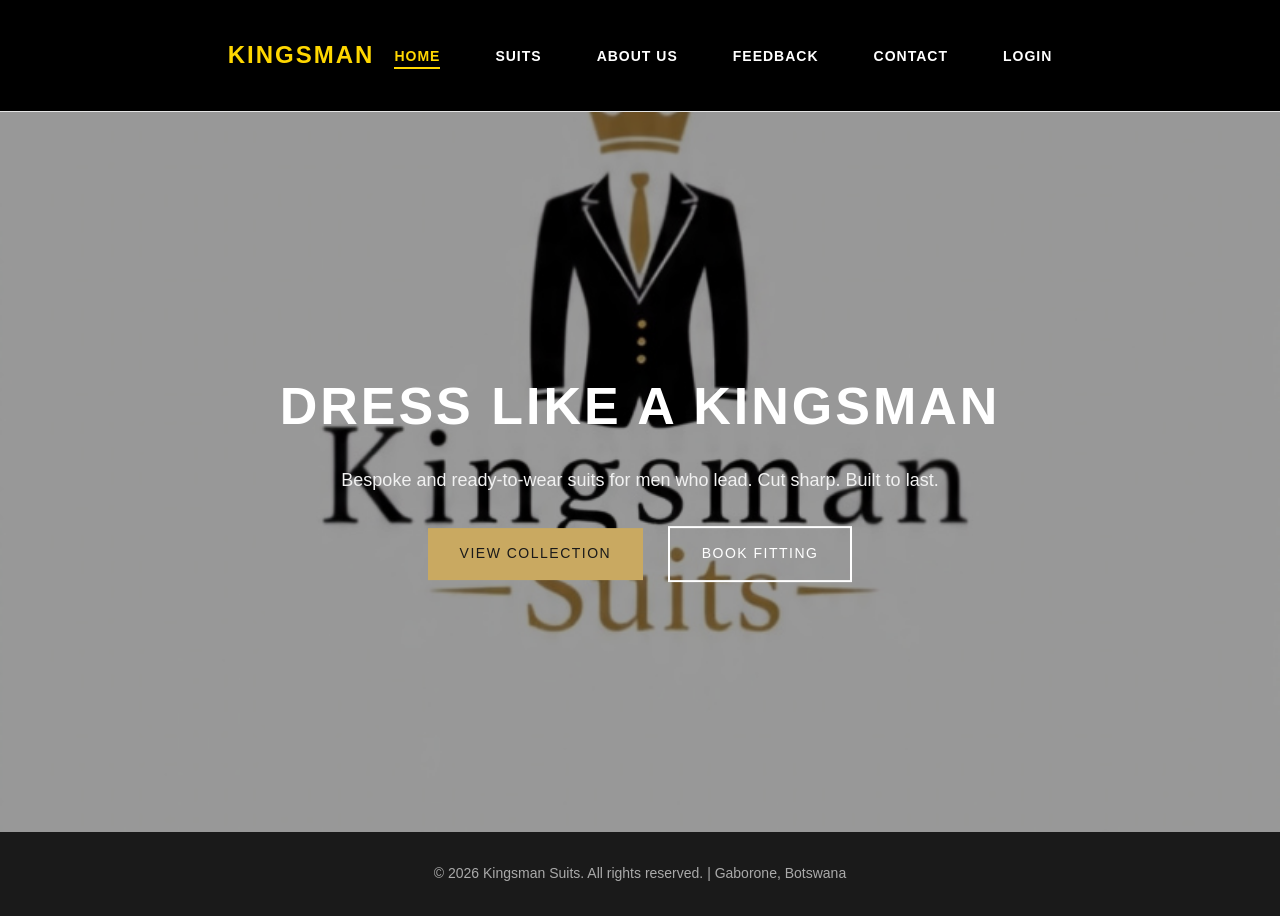
<file: index.html>
<!DOCTYPE html>
<html lang="en">
<head>
  <meta charset="UTF-8">
  <meta name="viewport" content="width=device-width, initial-scale=1.0">
  <meta name="description" content="Kingsman Suits - Bespoke and ready-to-wear suits in Gaborone. Tailored for the modern gentleman.">
  <title>Kingsman Suits | Tailored for the Throne</title>
  <link rel="stylesheet" href="style.css">
</head>
<body>
  <header class="site-header">
    <div class="container">
      <div class="logo">
        <a href="index.html" aria-label="Kingsman Suits Home">KINGSMAN </a>
      
      </div>
      
      <button class="nav-toggle" aria-label="Toggle navigation" aria-expanded="false">
        <span></span><span></span><span></span>
      </button>
      
      <nav class="navbar" aria-label="Main navigation">
        <ul class="nav-list">
          <li><a href="index.html" class="active">Home</a></li>
          <li><a href="suits.html">Suits</a></li>
          <li><a href="about.html">About Us</a></li>
          <li><a href="feedback.html">Feedback</a></li>
          <li><a href="contact.html">Contact</a></li>
          <li><a href="login.html">Login</a></li>
        </ul>
      </nav>
    </div>
  </header>
 
  <main>
    <section class="hero">
      <div class="hero-image">
        <img src="images/WhatsApp Image 2026-04-13 at 19.48.05.jpeg" alt="Man in tailored Kingsman Suit">
      </div>
      <div class="hero-content container">
        <h1>Dress Like a Kingsman</h1>
        <p>Bespoke and ready-to-wear suits for men who lead. Cut sharp. Built to last.</p>
        <a href="suits.html" class="btn btn-primary">View Collection</a>
        <a href="contact.html" class="btn btn-secondary">Book Fitting</a>
      </div>
    </section>
  </main>
 
  <footer class="site-footer">
    <div class="container">
      <p>&copy; 2026 Kingsman Suits. All rights reserved. | Gaborone, Botswana</p>
    </div>
  </footer>
 
  <script>
    // Mobile nav toggle
    const toggle = document.querySelector('.nav-toggle');
    const nav = document.querySelector('.navbar');
    toggle.addEventListener('click', () => {
      const expanded = toggle.getAttribute('aria-expanded') === 'true';
      toggle.setAttribute('aria-expanded', !expanded);
      nav.classList.toggle('nav-open');
    });
  </script>
</body>
</html>
</file>
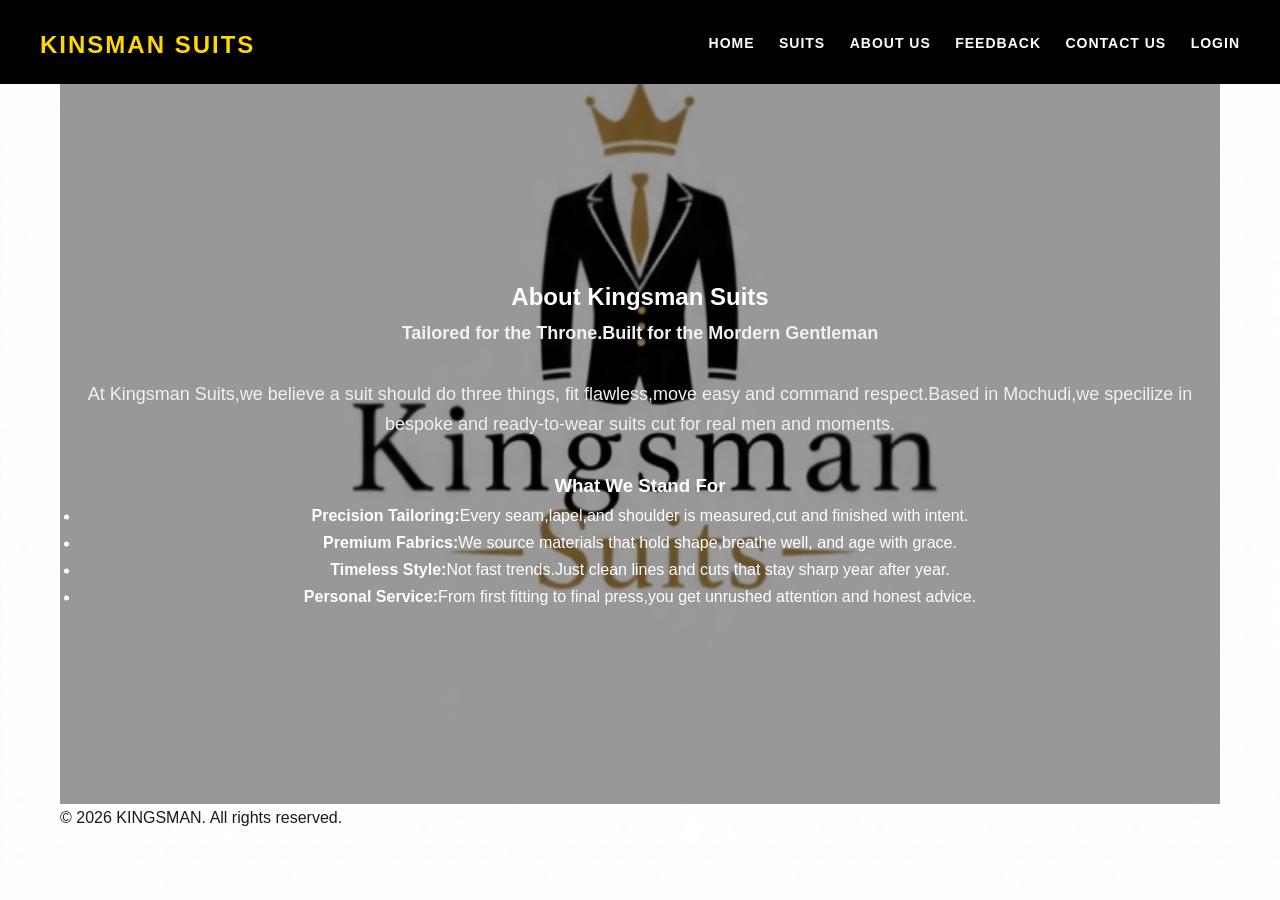
<file: about.html>
<!DOCTYPE html>
<html lang="en">
<head>
  <meta charset="UTF-8">
  <meta name="viewport" content="width=device-width, initial-scale=1.0">
  <title>KINGNSMAN SUITS - About Us</title>
  <link rel="stylesheet" href="style.css">
</head>
<body>
  <header>
    <h1><div class="logo"><a href="index.html">KINSMAN SUITS</a></div></h1>
    
      
       <nav class="navbar">
    <ul class="nav-list">
      <ul>
        <li><a href="index.html">Home</a></li>
        <li><a href="suits.html">Suits</a></li>
        <li><a href="about.html">About Us</a></li>
        <li><a href="feedback.html">Feedback</a></li>
        <li><a href="contact.html">Contact Us</a></li>
         <li><a href="login.html">Login</a></li>
      </ul>
    </nav>
  </header>
  <section class="about-us" class="about-kingsman">
    <div class="container">
         <section class="hero">
      <div class="hero-image">
        <img src="images/WhatsApp Image 2026-04-13 at 19.48.05.jpeg" alt="Man in tailored Kingsman Suit">
      </div>
      <div class="hero-content container">
    <h2>About Kingsman Suits</h2>
    <p class="tagline">
      <strong>
        Tailored for the Throne.Built for the Mordern Gentleman
      </strong>
    </p>
      
    <p>At Kingsman Suits,we believe a suit should do three things, fit flawless,move easy and command respect.Based in Mochudi,we specilize in bespoke and ready-to-wear suits cut for real men and moments.</p>

    <h3>What We Stand For</h3>
      <ul>

      <li><strong>Precision Tailoring:</strong>Every seam,lapel,and shoulder is measured,cut and finished with intent.</li>
      <li><strong>Premium Fabrics:</strong>We source materials that hold shape,breathe well, and age with grace.</li>
      <li><strong>Timeless Style:</strong>Not fast trends.Just clean lines and cuts that stay sharp year after year.</li>
      <li><strong>Personal Service:</strong>From first fitting to final press,you get unrushed attention and honest advice.</li>
      </ul>

</section>
  <footer class="foot">
    <p>&copy; 2026 KINGSMAN. All rights reserved.</p>
  </footer>
</body>
</html>
</file>
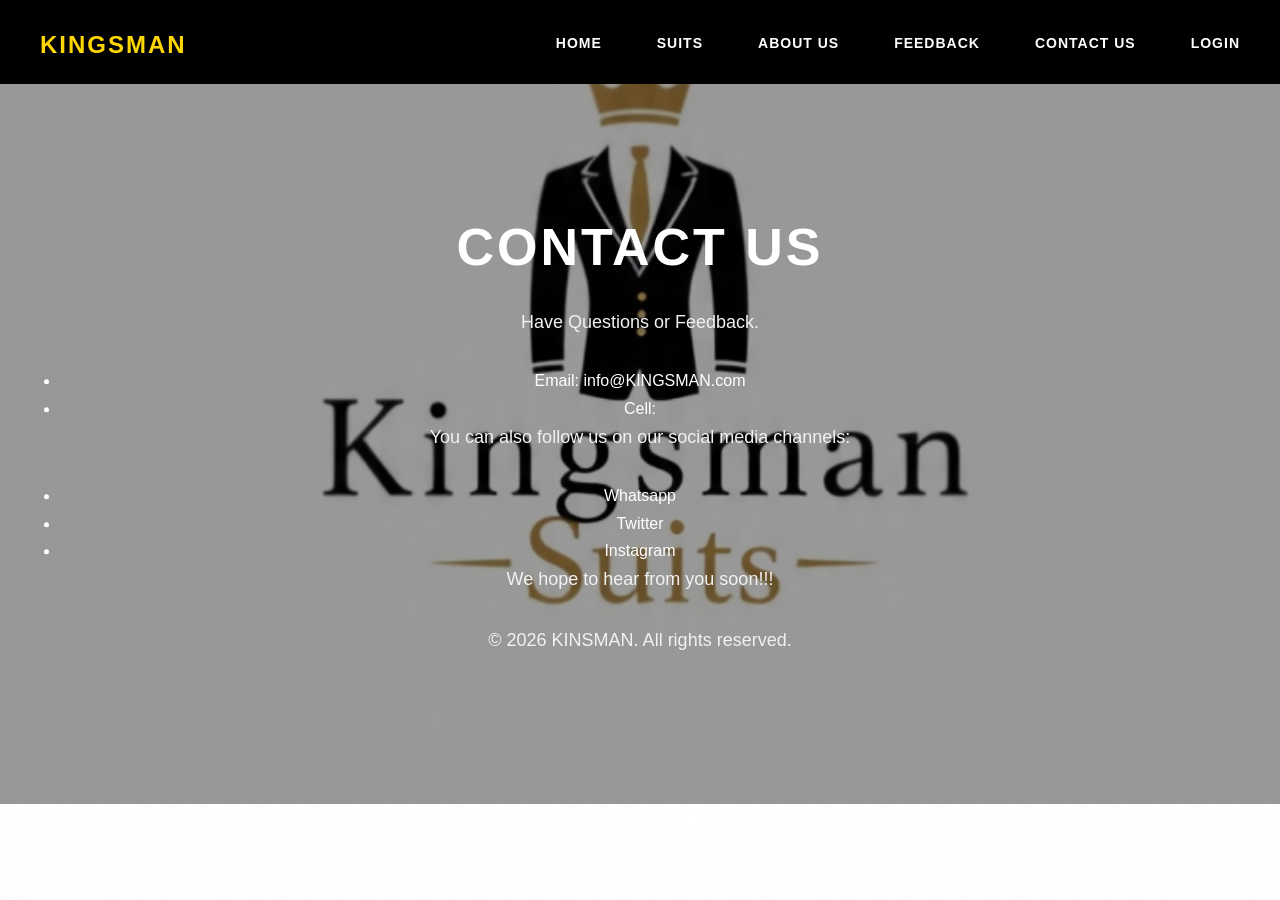
<file: contact.html>
<!DOCTYPE html>
<html lang="en">
<head>
  <meta charset="UTF-8">
  <meta name="viewport" content="width=device-width, initial-scale=1.0">
  <title>KINGSMAN - Contact Us</title>
  <link rel="stylesheet" href="style.css">
</head>
<body>
  <header>
    <h1><div class="logo"><a href="index.html">KINGSMAN</a></div></h1>
     <nav class="navbar">
    <ul class="nav-list">
        <li><a href="index.html">Home</a></li>
        <li><a href="suits.html">Suits</a></li>
        <li><a href="about.html">About Us</a></li>
        <li><a href="feedback.html">Feedback</a></li>
        <li><a href="contact.html">Contact Us</a></li>
         <li><a href="login.html">Login</a></li>
      </ul>
    </nav>
  </header>
   <section class="hero">
      <div class="hero-image">
        <img src="images/WhatsApp Image 2026-04-13 at 19.48.05.jpeg" alt="Man in tailored Kingsman Suit">
      </div>
      <div class="hero-content container">
  <section class="contact">
  <h1>Contact Us</h1>
  <p>Have Questions or Feedback.</p>
  <ul>
    <li>Email: <a href="mailto:info@KINGSMAN">info@KINGSMAN.com</a></li>
    <li>Cell: <a href="tel:+26774359876"></a></li>
  </ul>
  <p>You can also follow us on our social media channels:</p>
  <ul>
    <li><a href="https://www.Whatsaap.com/KINSMAN" target="_blank">Whatsapp</a></li>
    <li><a href="https://www.twitter.com/KINGSMAN" target="_blank">Twitter</a></li>
    <li><a href="https://www.instagram.com/KINGSMAN" target="_blank">Instagram</a></li>
  </ul>
  <p>We hope to hear from you soon!!!</p>
  </section>
  <footer class="foot">   
    <p>&copy; 2026 KINSMAN. All rights reserved.</p> 
  </footer>
</body>
</html>
</file>
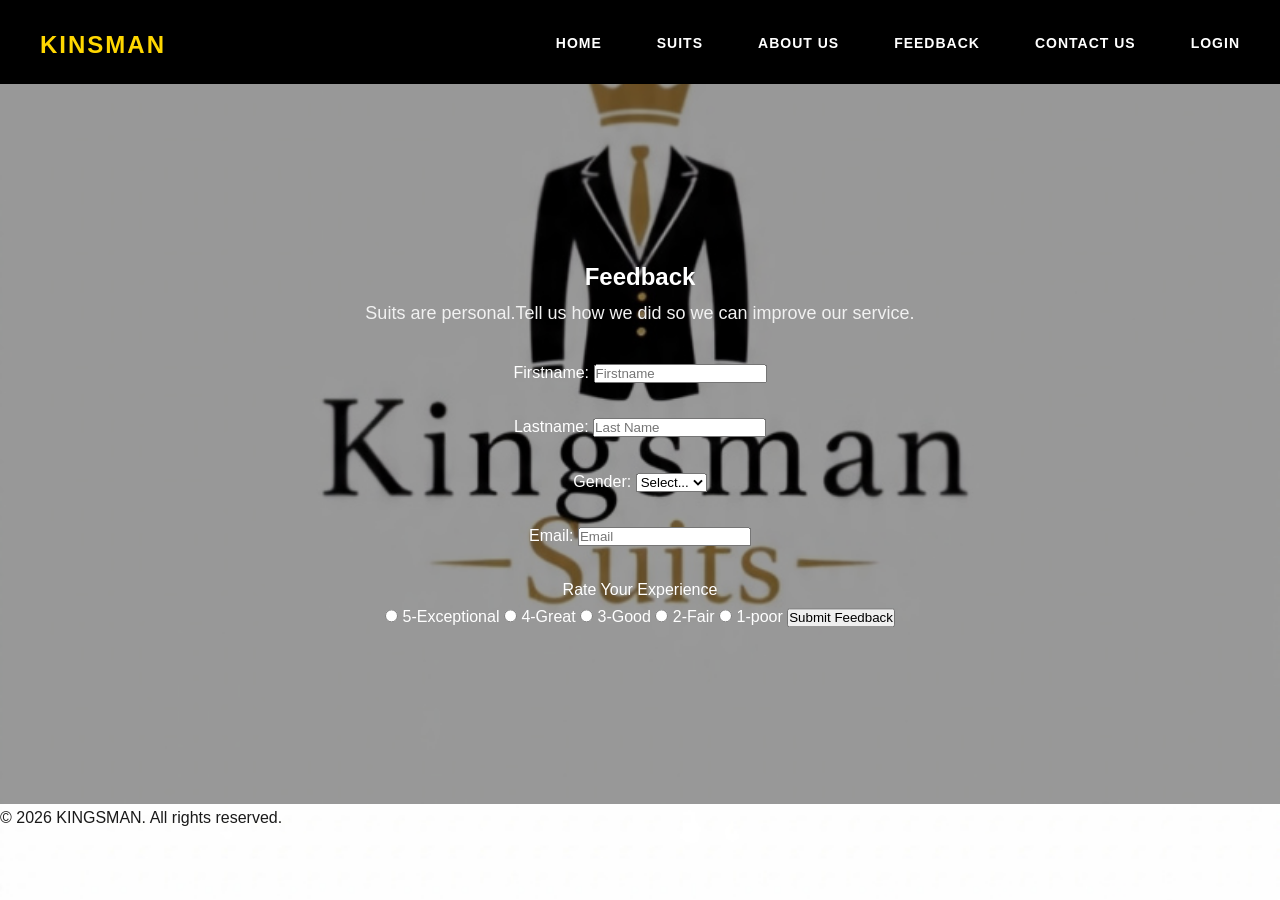
<file: feedback.html>
<!DOCTYPE html>
<html lang="en">
<head>
  <meta charset="UTF-8">
  <meta name="viewport" content="width=device-width, initial-scale=1.0">
  <title>KINGSMAN - Feedback</title>
  <link rel="stylesheet" href="style.css">
</head>
<body>
  <header>
    <h1><div class="logo"><a href="index.html">KINSMAN</a></div></h1>
     <nav class="navbar">
    <ul class="nav-list">
        <li><a href="index.html">Home</a></li>
        <li><a href="suits.html">Suits</a></li>
        <li><a href="about.html">About Us</a></li>
        <li><a href="feedback.html">Feedback</a></li>
        <li><a href="contact.html">Contact Us</a></li>
         <li><a href="login.html">Login</a></li>
      </ul>
    </nav>
  </header>
  <section class="feedback">
       <section class="hero">
      <div class="hero-image">
        <img src="images/WhatsApp Image 2026-04-13 at 19.48.05.jpeg" alt="Man in tailored Kingsman Suit">
      </div>
         <div class="hero-content container">
      
    <h2>Feedback</h2>
    <p>Suits are personal.Tell us how we did so we can improve our service.</p>
    <form action="submit_feedback.html" method="post">
      <label for="firstname">Firstname:</label>
      <input type="text" id="firstname" name="firstname" required placeholder="Firstname"/><br><br>
      <label for="lastname">Lastname:</label>
      <input type="text" id="lastname" name="lastname" required placeholder="Last Name"/><br><br>
      <label for="gender">Gender:</label>
      <select id="gender" onchange="alert(this.value)" name="gender" required>
        <!--<option value="">Select Gender</option>
        <option value="male">Male</option>
        
        <option value="other">Other</option>-->
        <option value="0">Select... </option>
      
        <option value="M">Male</option>
      </select><br><br>  
      <label for="email">Email:</label>
      <input type="email" id="email" name="email" required placeholder="Email"><br><br>
      <label for="Rating">Rate Your Experience</label>
      <div class="rating-group">
      <input type="radio" id="star5" name="rating" value="5" required>
        <label for="star5">5-Exceptional</label>
       <input type="radio" id="star4" name="rating" value="4" required>
        <label for="star4">4-Great</label>
       <input type="radio" id="star3" name="rating" value="3" required>
        <label for="star3">3-Good</label>
       <input type="radio" id="star2" name="rating" value="2" required>
        <label for="star2">2-Fair</label>
       <input type="radio" id="star1" name="rating" value="1" required>
        <label for="star1">1-poor</label>
      
     <button type="submit">Submit Feedback</button>
    </form>
  </section>
  <footer class="foot">
    <p>&copy; 2026 KINGSMAN. All rights reserved.</p>
  </footer>
</body>
</html>
</file>
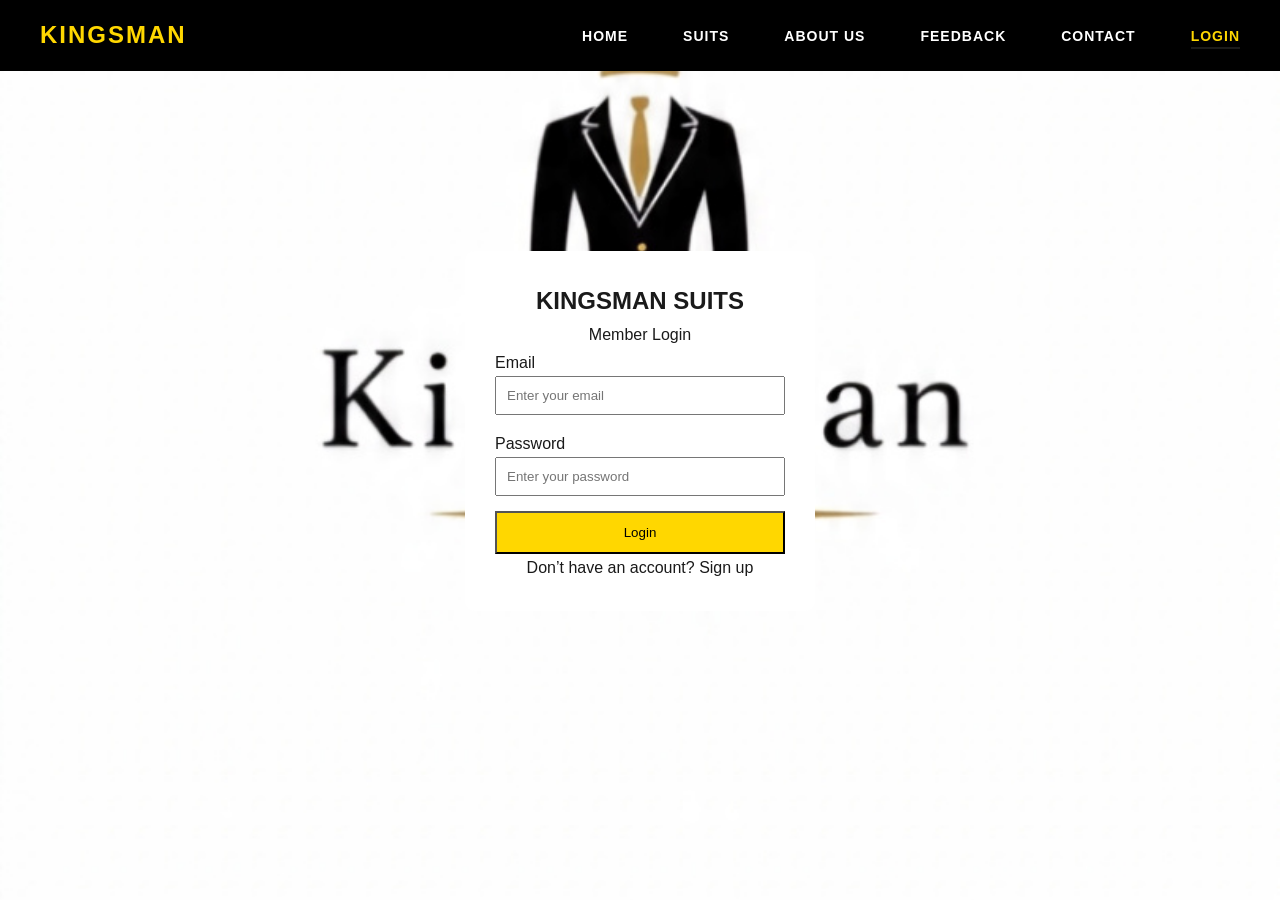
<file: login.html>
<!DOCTYPE html>
<html lang="en">
<head>
  <meta charset="UTF-8">
  <meta name="viewport" content="width=device-width, initial-scale=1.0">
  <title>Kingsman Login</title>
  <link rel="stylesheet" href="style.css">
</head>

<body>

<!-- HEADER -->
<header>
  <div class="logo">
    <a href="index.html">KINGSMAN</a>
  </div>

  <nav class="navbar">
    <ul class="nav-list">
      <li><a href="index.html">Home</a></li>
      <li><a href="suits.html">Suits</a></li>
      <li><a href="about.html">About Us</a></li>
      <li><a href="feedback.html">Feedback</a></li>
      <li><a href="contact.html">Contact</a></li>
      <li><a href="login.html" class="active">Login</a></li>
    </ul>
  </nav>
</header>

<!-- LOGIN SECTION -->
<section class="login-container">

  <form class="login-form">

    <h2>KINGSMAN SUITS</h2>
    <p class="subtitle">Member Login</p>

    <!-- EMAIL -->
    <div class="input-group">
      <label for="email">Email</label>
      <input 
        type="email" 
        id="email" 
        name="email" 
        placeholder="Enter your email" 
        required>
    </div>

    <!-- PASSWORD -->
    <div class="input-group">
      <label for="password">Password</label>
      <input 
        type="password" 
        id="password" 
        name="password" 
        placeholder="Enter your password" 
        required>
    </div>

    <!-- LOGIN BUTTON -->
    <button type="submit" class="btn-login">Login</button>

    <!-- EXTRA -->
    <p class="extra">
      Don’t have an account? <a href="#">Sign up</a>
    </p>

  </form>

</section>

</body>
</html>
</file>
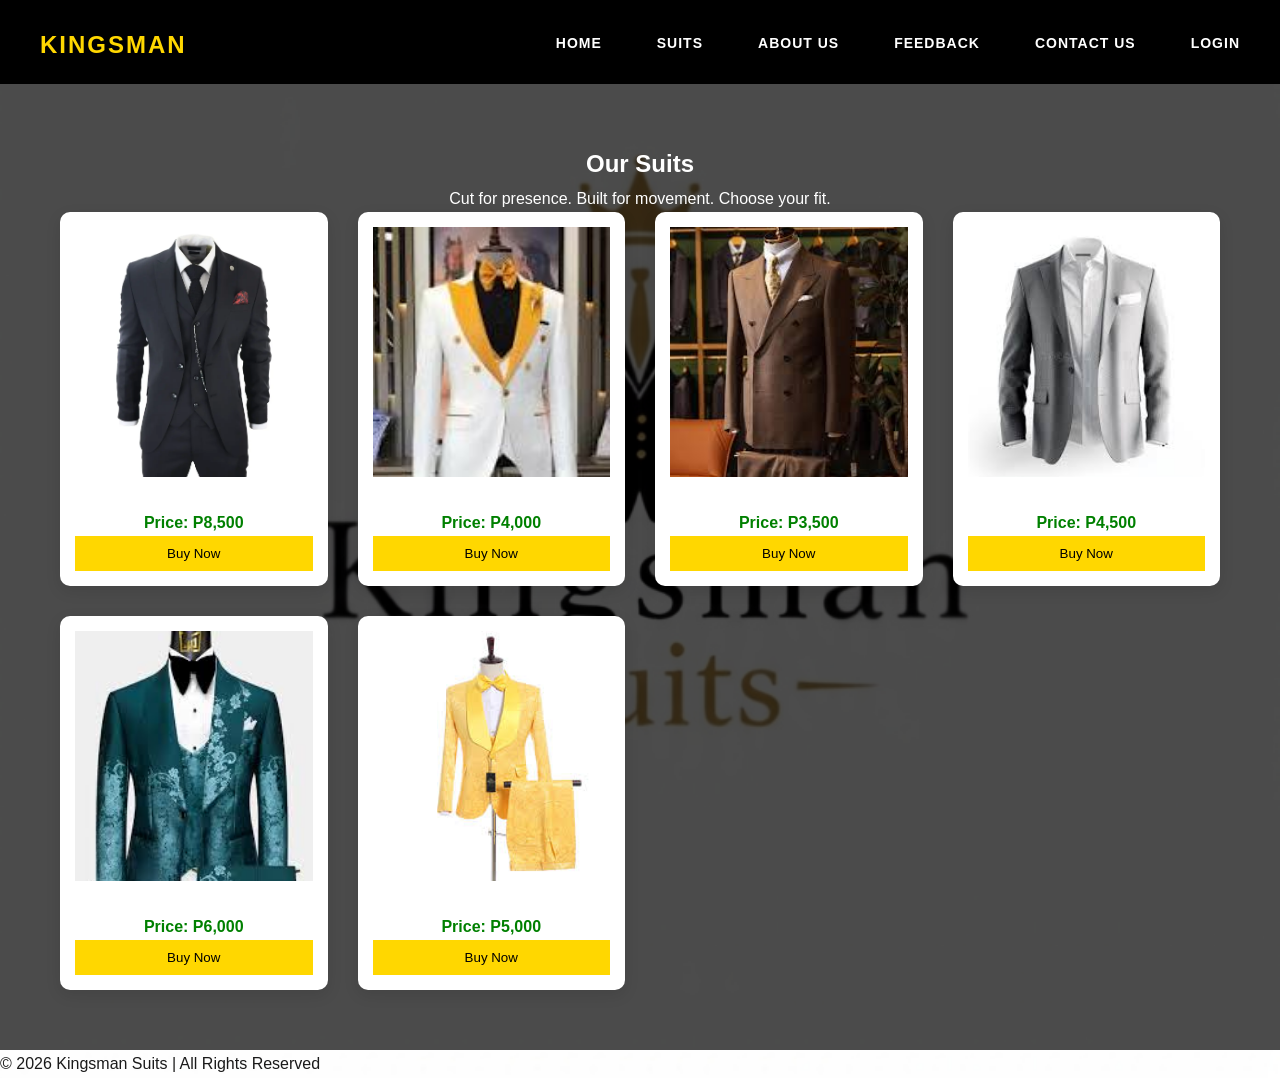
<file: suits.html>
<!DOCTYPE html>
<html lang="en">
<head>
  <meta charset="UTF-8">
  <meta name="viewport" content="width=device-width, initial-scale=1.0">
  <title>KINGSMAN - Suits</title>
  <link rel="stylesheet" href="style.css">
</head>

<body>

<header>
  <h1>
    <div class="logo">
      <a href="index.html">KINGSMAN</a>
    </div>
  </h1>

   <nav class="navbar">
    <ul class="nav-list">
      <li><a href="index.html">Home</a></li>
      <li><a href="suits.html">Suits</a></li>
      <li><a href="about.html">About Us</a></li>
      <li><a href="feedback.html">Feedback</a></li>
      <li><a href="contactus.html">Contact Us</a></li>
      <li><a href="login.html">Login</a></li>
    </ul>
  </nav>
</header>


<!-- SUITS SECTION -->
<section id="suits" class="suits-kingsman">
  <div class="container">
    <h2>Our Suits</h2>
    <p class="intro">Cut for presence. Built for movement. Choose your fit.</p>

    <div class="cards">

      <div class="suit-card">
        <img src="images/KINGSMANBLACKSUIT.webp" alt="Black Suit">
        <h3>Black Suit</h3>
        <p class="price">Price: P8,500</p>
        <button class="buy-now">Buy Now</button>
      </div>

      <div class="suit-card">
        <img src="images/White and Gold Suit.jfif" alt="White and Gold Suit">
        <h3>White and Gold</h3>
        <p class="price">Price: P4,000</p>
        <button class="buy-now">Buy Now</button>
      </div>

      <div class="suit-card">
        <img src="images/Brown Suit.jfif" alt="Brown Suit">
        <h3>Brown Suit</h3>
        <p class="price">Price: P3,500</p>
        <button class="buy-now">Buy Now</button>
      </div>

      <div class="suit-card">
        <img src="images/Silver Suit.jfif" alt="Silver Suit">
        <h3>Silver Suit</h3>
        <p class="price">Price: P4,500</p>
        <button class="buy-now">Buy Now</button>
      </div>

      <div class="suit-card">
        <img src="images/cyan Suit.jfif" alt="Cyan Suit">
        <h3>Cyan Suit</h3>
        <p class="price">Price: P6,000</p>
        <button class="buy-now">Buy Now</button>
      </div>

      <div class="suit-card">
        <img src="images/Gold Suit.jfif" alt="Gold Suit">
        <h3>Gold Suit</h3>
        <p class="price">Price: P5,000</p>
        <button class="buy-now">Buy Now</button>
      </div>

    </div>
  </div>
</section>

<!-- FOOTER -->
<footer>
  <p>&copy; 2026 Kingsman Suits | All Rights Reserved</p>
</footer>

</body>
</html>
</file>
<file: style.css>
/* ================= BASE + RESET ================= */
* {
  margin: 0;
  padding: 0;
  box-sizing: border-box;
}

body {
  font-family: 'Helvetica Neue', Arial, sans-serif;
  line-height: 1.7;
  color: #1a1a1a;
  background: url('images/WhatsApp Image 2026-04-13 at 19.48.05.jpeg') no-repeat center center/cover;
}


.container {
  max-width: 1200px;
  margin: 0 auto;
  padding: 0 20px;
}

img {
  max-width: 100%;
  height: auto;
  display: block;
}

a {
  text-decoration: none;
  color: inherit;
}

/* ================= HEADER + NAV (WHITE THEME) ================= */
.site-header {
  border-bottom: 1px solid #e5e5e5;
  background: #fff;
  position: sticky;
  top: 0;
  z-index: 100;
}

.site-header .container {
  display: flex;
  justify-content: space-between;
  align-items: center;
  padding: 20px;
}

.logo a {
  font-size: 22px;
  font-weight: 700;
  letter-spacing: 2px;
}

.nav-list {
  display: flex;
  gap: 35px;
  list-style: none;
}

.nav-list a {
  font-size: 14px;
  text-transform: uppercase;
  letter-spacing: 1px;
  padding-bottom: 3px;
}

.nav-list a:hover,
.nav-list a.active {
  border-bottom: 2px solid #1a1a1a;
}

/* NAV TOGGLE */
.nav-toggle {
  display: none;
  background: none;
  border: none;
  cursor: pointer;
}

.nav-toggle span {
  display: block;
  width: 25px;
  height: 2px;
  background: #1a1a1a;
  margin: 5px 0;
}

/* ================= HERO ================= */
.hero {
  position: relative;
  text-align: center;
  color: #fff;
}

.hero-image img {
  width: 100%;
  height: 80vh;
  object-fit: cover;
  filter: brightness(0.6);
}

.hero-content {
  position: absolute;
  top: 50%;
  left: 50%;
  transform: translate(-50%, -50%);
  width: 100%;
  padding: 0 20px;
}

.hero h1 {
  font-size: 52px;
  text-transform: uppercase;
  letter-spacing: 3px;
  margin-bottom: 15px;
}

.hero p {
  font-size: 18px;
  margin-bottom: 30px;
  color: #f1f1f1;
}

/* ================= BUTTONS ================= */
.btn {
  display: inline-block;
  padding: 14px 32px;
  text-transform: uppercase;
  font-size: 14px;
  letter-spacing: 1.5px;
  margin: 0 10px;
  transition: all 0.3s;
}

.btn-primary {
  background: #C9A961;
  color: #1a1a1a;
}

.btn-primary:hover {
  background: #b8964e;
}

.btn-secondary {
  border: 2px solid #fff;
  color: #fff;
}

.btn-secondary:hover {
  background: #fff;
  color: #1a1a1a;
}

/* ================= FOOTER ================= */
.site-footer {
  background: #1a1a1a;
  color: #aaa;
  text-align: center;
  padding: 30px 0;
  font-size: 14px;
}

/* ================= MOBILE ================= */
@media (max-width: 768px) {
  .nav-toggle {
    display: block;
  }

  .navbar {
    display: none;
    position: absolute;
    top: 100%;
    left: 0;
    width: 100%;
    background: #fff;
    border-bottom: 1px solid #e5e5e5;
  }

  .navbar.nav-open {
    display: block;
  }

  .nav-list {
    flex-direction: column;
    gap: 0;
  }

  .nav-list li {
    border-bottom: 1px solid #f1f1f1;
  }

  .nav-list a {
    display: block;
    padding: 15px 20px;
  }

  .hero h1 {
    font-size: 36px;
  }

  .hero p {
    font-size: 16px;
  }

  .btn {
    display: block;
    margin: 10px auto;
    width: 80%;
  }
}

/* ================= LOGIN ================= */
.login-container {
  display: flex;
  justify-content: center;
  align-items: center;
  height: 80vh;
}

.login-box {
  background: white;
  padding: 30px;
  width: 350px;
  border-radius: 10px;
  box-shadow: 0 0 15px rgba(0,0,0,0.2);
  text-align: center;
}

.login-box h2 {
  margin-bottom: 20px;
  color: black;
}

.login-box input {
  width: 100%;
  padding: 12px;
  margin: 10px 0;
  border-radius: 5px;
  border: 1px solid #ccc;
}

.login-box button {
  width: 100%;
  padding: 12px;
  background: gold;
  border: none;
  font-weight: bold;
  cursor: pointer;
}

.login-box button:hover {
  background: black;
  color: white;
}

.login-box p {
  margin-top: 10px;
  font-size: 14px;
}

/* ================= SUITS ================= */
.suits-kingsman {
  padding: 60px 20px;
  text-align: center;
  background: url('images/WhatsApp Image 2026-04-13 at 19.48.05.jpeg') no-repeat center/cover;
  position: relative;
  color: white;
}

.suits-kingsman::before {
  content: "";
  position: absolute;
  inset: 0;
  background: rgba(0,0,0,0.7);
}

.suits-kingsman * {
  position: relative;
  z-index: 1;
}

.cards {
  display: grid;
  grid-template-columns: repeat(auto-fit, minmax(250px, 1fr));
  gap: 30px;
}

.suit-card {
  background: white;
  border-radius: 10px;
  padding: 15px;
  box-shadow: 0 5px 15px rgba(0,0,0,0.1);
  transition: 0.3s;
}

.suit-card:hover {
  transform: translateY(-10px);
}

.suit-card img {
  width: 100%;
  height: 250px;
  object-fit: cover;
}

.price {
  color: green;
  font-weight: bold;
}

.buy-now {
  width: 100%;
  padding: 10px;
  background: gold;
  border: none;
  cursor: pointer;
}

.buy-now:hover {
  background: black;
  color: white;
}

/* ================= SECOND THEME (BLACK HEADER) ================= */
header {
  display: flex;
  justify-content: space-between;
  align-items: center;
  padding: 15px 40px;
  background: black;
}

.logo a {
  color: gold;
  font-size: 24px;
  font-weight: bold;
}

.nav-list {
  list-style: none;
}

.nav-list li {
  display: inline;
  margin-left: 20px;
}

.nav-list a {
  color: white;
  font-weight: bold;
}

.nav-list a:hover,
.nav-list a.active {
  color: gold;
}

/* ================= LOGIN FORM DESIGN ================= */
.login-form {
  background: #ffffff;
  padding: 30px;
  width: 350px;
  border-radius: 10px;
  text-align: center;
}

.input-group {
  text-align: left;
  margin-bottom: 15px;
}

.input-group input {
  width: 100%;
  padding: 10px;
}

.input-group input:focus {
  border: 1px solid gold;
}

.btn-login {
  width: 100%;
  padding: 12px;
  background: gold;
}

.btn-login:hover {
  background: black;
  color: white;
}
/* ✅ FORCE INDEX NAVBAR TO MATCH OTHER PAGES */

.site-header {
    background: black !important;
}

.site-header .logo a {
    color: gold !important;
}

/* NAV LINKS */
.site-header .nav-list a {
    color: white !important;
}

/* HOVER EFFECT */
.site-header .nav-list a:hover,
.site-header .nav-list a.active {
    color: gold !important;
    border-bottom: 2px solid gold !important;
}
@media (max-width: 768px) {

  .nav-toggle {
    display: block;
  }

  .navbar {
    display: none;
    position: absolute;
    top: 60px;
    left: 0;
    width: 100%;
    background: black;
  }

  .navbar.nav-open {
    display: block;
  }

  .nav-list {
    flex-direction: column;
    text-align: center;
  }

  .nav-list li {
    margin: 10px 0;
  }

  .nav-list a {
    display: block;
    padding: 15px;
  }
@media (max-width: 768px) {

    /* ================= NAVBAR ================= */
    .nav-toggle {
        display: block;
    }

    .navbar {
        display: none;
        position: absolute;
        top: 60px;
        left: 0;
        width: 100%;
        background: black;
    }

    .navbar.nav-open {
        display: block;
    }

    .nav-list {
        flex-direction: column;
        text-align: center;
    }

    .nav-list li {
        margin: 10px 0;
    }

    .nav-list a {
        display: block;
        padding: 15px;
    }

    /* ================= HERO ================= */
    .hero h1 {
        font-size: 28px;
    }

    .hero p {
    }
</file>
